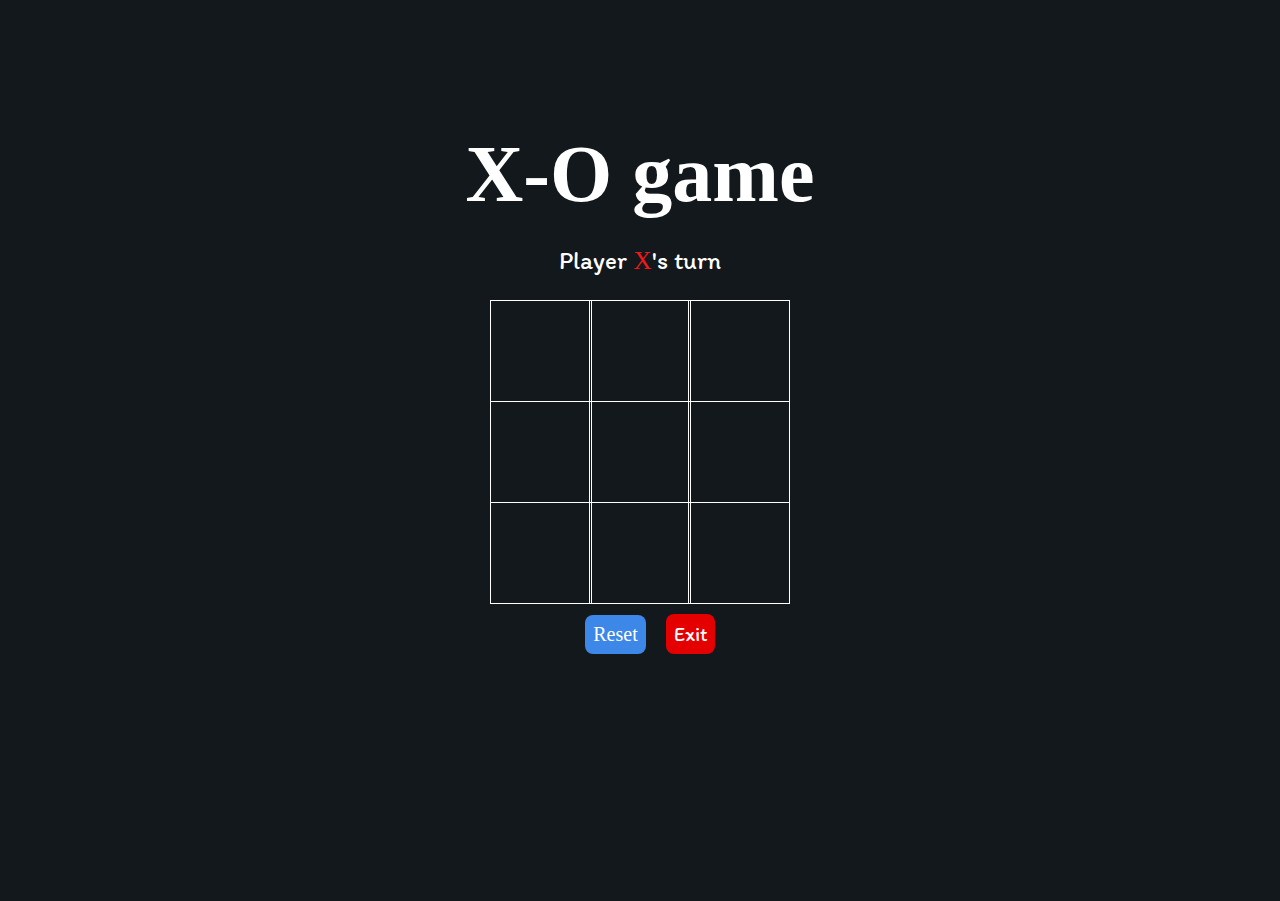
<file: game.html>
<html lang="en">
<head>
    <meta charset="UTF-8">
    <meta http-equiv="X-UA-Compatible" content="IE=edge">
    <meta name="viewport" content="width=device-width, initial-scale=1.0">
    <link rel="stylesheet" href="game.css">
    <link rel="preconnect" href="https://fonts.gstatic.com">
    <link href="https://fonts.googleapis.com/css2?family=Itim&display=swap" rel="stylesheet">
    <script src="./index.js"></script>
    <title>Tic-Tac-Toe</title>
</head>
<body>
    <main class="background">
        <section class="title">
         
            <h1> X-O game </h1>
        </section>
        <section class="display">
            Player <span class="display-player playerX">X</span>'s turn
        </section>
        <section class="container">
            <div class="tile"></div>
            <div class="tile"></div>
            <div class="tile"></div>
            <div class="tile"></div>
            <div class="tile"></div>
            <div class="tile"></div>
            <div class="tile"></div>
            <div class="tile"></div>
            <div class="tile"></div>
        </section>
        <section class="display announcer hide"></section>
        <section class="controls">
            <button id="reset">Reset</button>
            <button id="exit"><a href="https://waleedx249i.github.io/waleed-hashim-website/">Exit</a></button>
        </section>

    </main>
</body>
</html>
</file>
<file: game.css>
* {
    padding: 0;
    margin: 0;
    font-family:cursive;
}
a{text-decoration: none;}

.background {
    background-color: #12181B;
    height: 100vh;
    padding-top: 1px;
}

.title {
    color: white;
    text-align: center;
    font-size: 40px;
    margin-top: 10%;
}

.display {
    color: white;
    font-size: 25px;
    text-align: center;
    margin-top: 1em;
    margin-bottom: 1em;
 font-family: 'Itim', cursive;
}

.hide {
    display: none;
}

.container {
    margin: 0 auto;
    display: grid;
    grid-template-columns: 33% 33% 33%;
    grid-template-rows: 33% 33% 33%;
    max-width: 300px;

}

.tile {
    border: 1px solid white;
    min-width: 100px;
    min-height: 100px;
    display: flex;
    justify-content: center;
    align-items: center;
    font-size: 50px;
    cursor: pointer;
}

.playerX {
    color: #F01818;
}

.playerO {
    color: #004FE4;
}

.controls {
    display: flex;
    flex-direction: row;
    justify-content: center;
    align-items: center;
    margin-top:0.5em;
     font-family: 'Itim', cursive;
}

.controls button {
    color: white;
    padding: 8px;
    border-radius: 8px;
    border: none;
    font-size: 20px;
    margin-left: 1em;
    cursor: pointer;
   
}

.restart {
 font-family: 'Itim', cursive;
    background-color: #498AFB;
}
#exit {
 font-family: 'Itim', cursive;
background-color:#E40000;}
#exit a{
 font-family: 'Itim', cursive;
text-decoration: none;
color: white;
}
#reset {
    background-color: #3C87E8;
}
</file>
